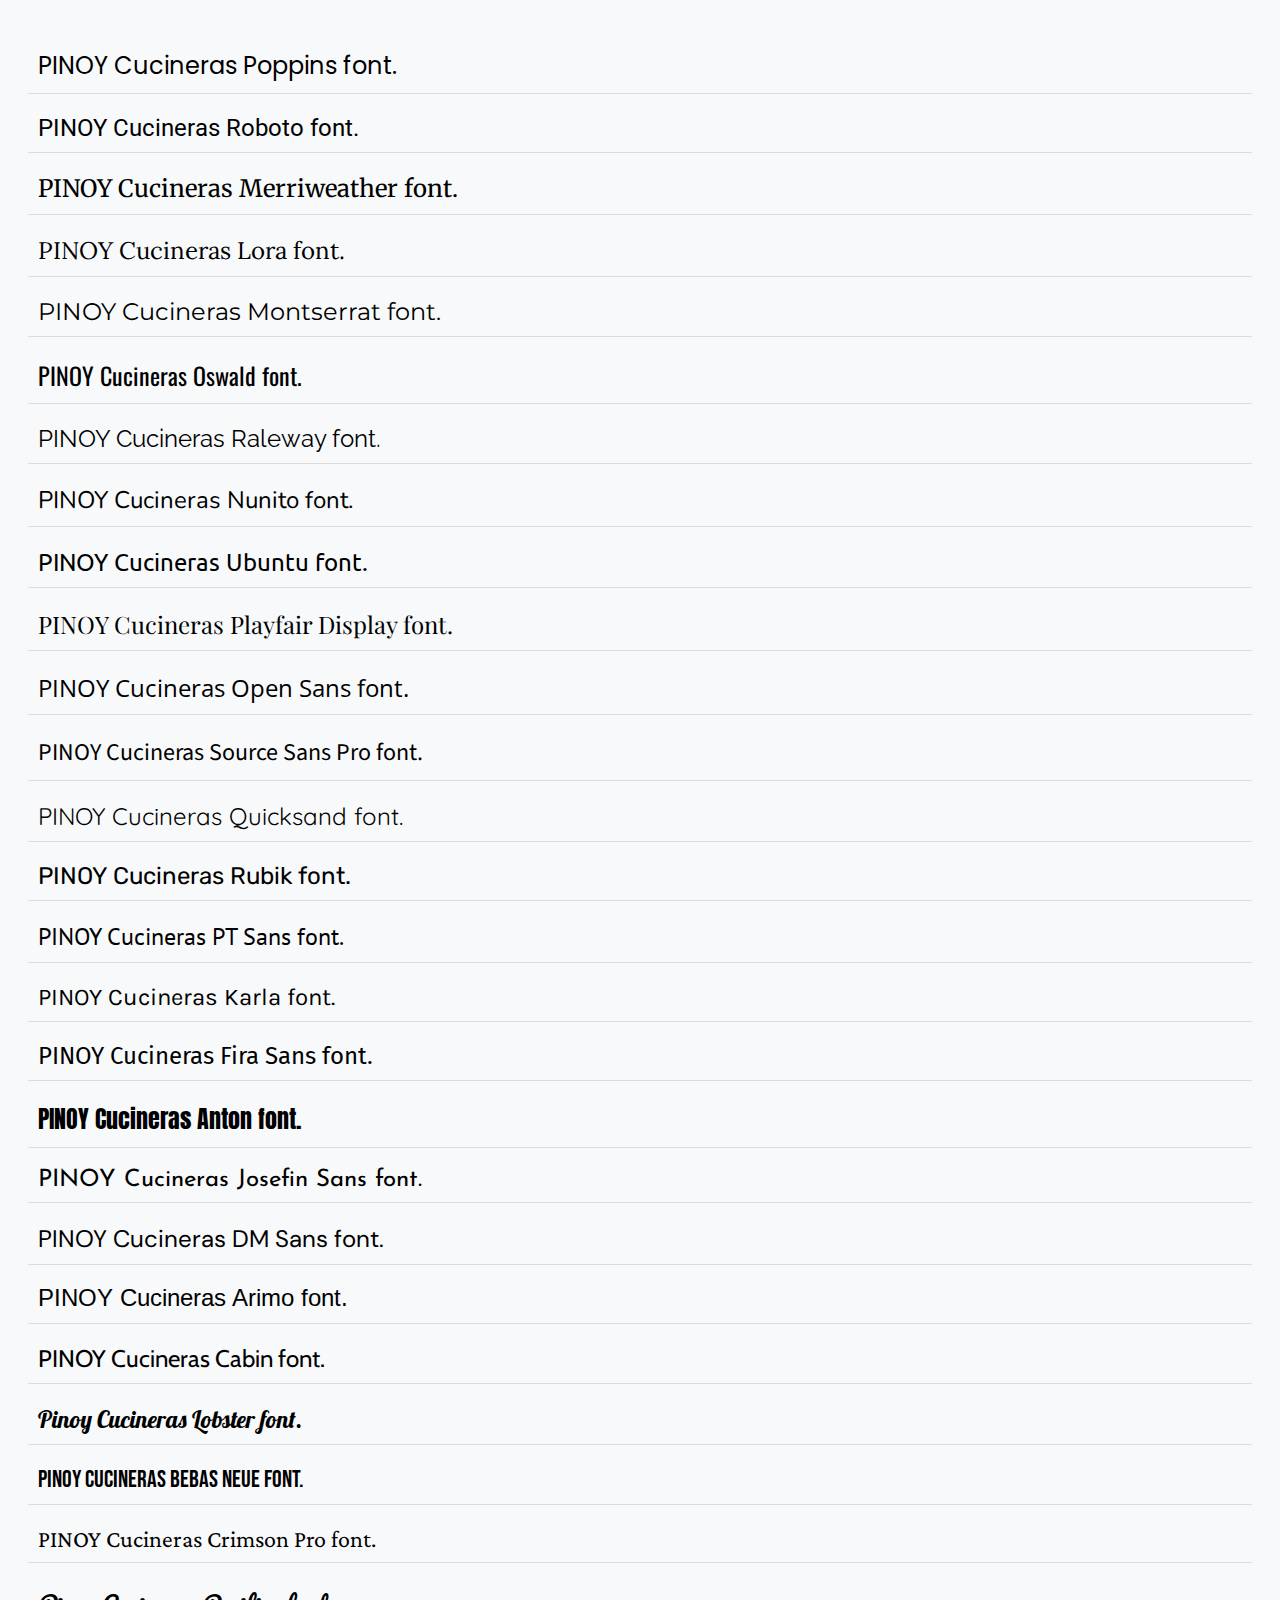
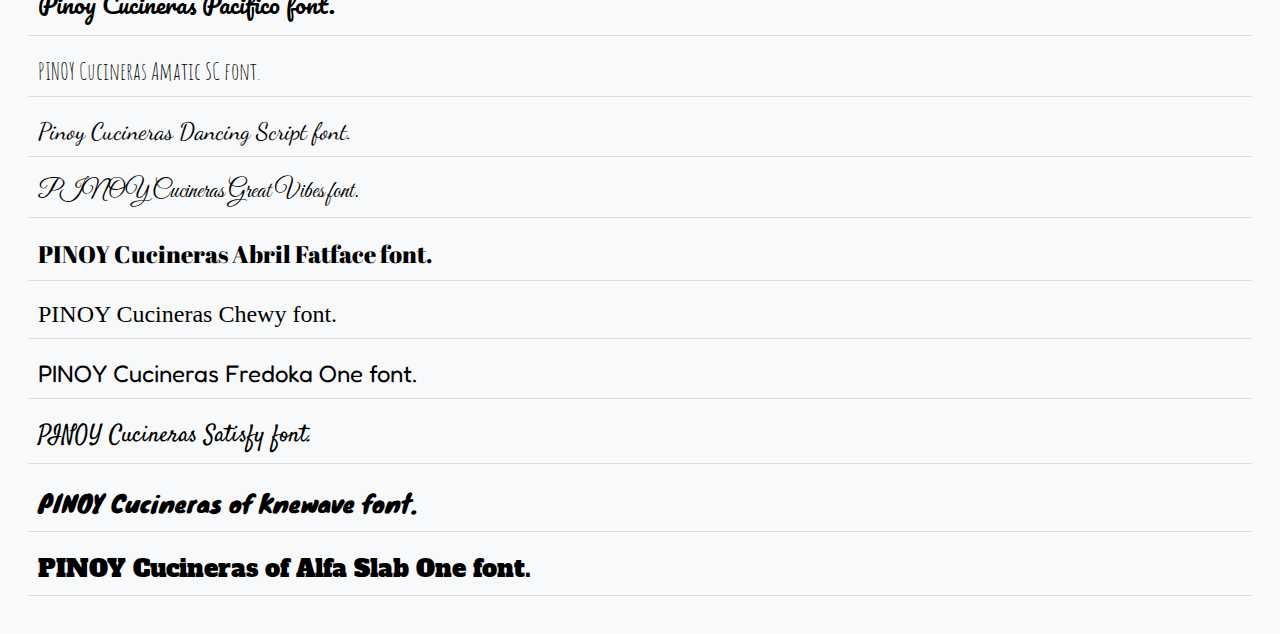
<file: fonts.html>
<!DOCTYPE html>
<html lang="en">
<head>
    <meta charset="UTF-8">
    <meta name="viewport" content="width=device-width, initial-scale=1.0">
    <title>Font Preview Test</title>
    <link href="https://fonts.googleapis.com/css2?family=Poppins&family=Roboto&family=Merriweather&family=Lora&family=Montserrat&family=Oswald&family=Raleway&family=Nunito&family=Ubuntu&family=Playfair+Display&family=Open+Sans&family=Source+Sans+Pro&family=Quicksand&family=Rubik&family=PT+Sans&family=Karla&family=Fira+Sans&family=Anton&family=Josefin+Sans&family=DM+Sans&family=Arimo&family=Cabin&family=Lobster&family=Bebas+Neue&family=Crimson+Pro&family=Pacifico&family=Amatic+SC&family=Dancing+Script&family=Great+Vibes&family=Abril+Fatface&family=Chewy&family=Fredoka+One&family=Satisfy&family=Knewave&family=Alfa+Slab+One&display=swap" rel="stylesheet">
    <style>
        body {
            font-family: Arial, sans-serif;
            padding: 20px;
            background-color: #f8f9fa;
        }

        .font-sample {
            font-size: 1.5em;
            margin: 10px 0;
            padding: 10px;
            border-bottom: 1px solid #ddd;
        }

        /* Font styles */
        .font-poppins { font-family: 'Poppins', sans-serif; }
        .font-roboto { font-family: 'Roboto', sans-serif; }
        .font-merriweather { font-family: 'Merriweather', serif; }
        .font-lora { font-family: 'Lora', serif; }
        .font-montserrat { font-family: 'Montserrat', sans-serif; }
        .font-oswald { font-family: 'Oswald', sans-serif; }
        .font-raleway { font-family: 'Raleway', sans-serif; }
        .font-nunito { font-family: 'Nunito', sans-serif; }
        .font-ubuntu { font-family: 'Ubuntu', sans-serif; }
        .font-playfair { font-family: 'Playfair Display', serif; }
        .font-open-sans { font-family: 'Open Sans', sans-serif; }
        .font-source-sans { font-family: 'Source Sans Pro', sans-serif; }
        .font-quicksand { font-family: 'Quicksand', sans-serif; }
        .font-rubik { font-family: 'Rubik', sans-serif; }
        .font-pt-sans { font-family: 'PT Sans', sans-serif; }
        .font-karla { font-family: 'Karla', sans-serif; }
        .font-fira-sans { font-family: 'Fira Sans', sans-serif; }
        .font-anton { font-family: 'Anton', sans-serif; }
        .font-josefin-sans { font-family: 'Josefin Sans', sans-serif; }
        .font-dm-sans { font-family: 'DM Sans', sans-serif; }
        .font-arimo { font-family: 'Arimo', sans-serif; }
        .font-cabin { font-family: 'Cabin', sans-serif; }
        .font-lobster { font-family: 'Lobster', cursive; }
        .font-bebas { font-family: 'Bebas Neue', cursive; }
        .font-crimson-pro { font-family: 'Crimson Pro', serif; }
        .font-pacifico { font-family: 'Pacifico', cursive; }
        .font-amatic { font-family: 'Amatic SC', cursive; }
        .font-dancing { font-family: 'Dancing Script', cursive; }
        .font-great-vibes { font-family: 'Great Vibes', cursive; }
        .font-abril-fatface { font-family: 'Abril Fatface', serif; }
        .font-chewy { font-family: 'Chewy', cursive; }
        .font-fredoka { font-family: 'Fredoka One', sans-serif; }
        .font-satisfy { font-family: 'Satisfy', cursive; }
        .font-knewave { font-family: 'Knewave', cursive; }
        .font-alfa-slab { font-family: 'Alfa Slab One', sans-serif; }
    </style>
</head>
<body>
    <div class="font-sample font-poppins">PINOY Cucineras Poppins font.</div>
    <div class="font-sample font-roboto">PINOY Cucineras Roboto font.</div>
    <div class="font-sample font-merriweather">PINOY Cucineras Merriweather font.</div>
    <div class="font-sample font-lora">PINOY Cucineras Lora font.</div>
    <div class="font-sample font-montserrat">PINOY Cucineras Montserrat font.</div>
    <div class="font-sample font-oswald">PINOY Cucineras Oswald font.</div>
    <div class="font-sample font-raleway">PINOY Cucineras Raleway font.</div>
    <div class="font-sample font-nunito">PINOY Cucineras Nunito font.</div>
    <div class="font-sample font-ubuntu">PINOY Cucineras Ubuntu font.</div>
    <div class="font-sample font-playfair">PINOY Cucineras Playfair Display font.</div>
    <div class="font-sample font-open-sans">PINOY Cucineras Open Sans font.</div>
    <div class="font-sample font-source-sans">PINOY Cucineras Source Sans Pro font.</div>
    <div class="font-sample font-quicksand">PINOY Cucineras Quicksand font.</div>
    <div class="font-sample font-rubik">PINOY Cucineras Rubik font.</div>
    <div class="font-sample font-pt-sans">PINOY Cucineras PT Sans font.</div>
    <div class="font-sample font-karla">PINOY Cucineras Karla font.</div>
    <div class="font-sample font-fira-sans">PINOY Cucineras Fira Sans font.</div>
    <div class="font-sample font-anton">PINOY Cucineras Anton font.</div>
    <div class="font-sample font-josefin-sans">PINOY Cucineras Josefin Sans font.</div>
    <div class="font-sample font-dm-sans">PINOY Cucineras DM Sans font.</div>
    <div class="font-sample font-arimo">PINOY Cucineras Arimo font.</div>
    <div class="font-sample font-cabin">PINOY Cucineras Cabin font.</div>
    <div class="font-sample font-lobster">Pinoy Cucineras Lobster font.</div>
    <div class="font-sample font-bebas">PINOY Cucineras Bebas Neue font.</div>
    <div class="font-sample font-crimson-pro">PINOY Cucineras Crimson Pro font.</div>
    <div class="font-sample font-pacifico">Pinoy Cucineras Pacifico font.</div>
    <div class="font-sample font-amatic">PINOY Cucineras Amatic SC font.</div>
    <div class="font-sample font-dancing">Pinoy Cucineras Dancing Script font.</div>
    <div class="font-sample font-great-vibes">PINOY Cucineras Great Vibes font.</div>
    <div class="font-sample font-abril-fatface">PINOY Cucineras Abril Fatface font.</div>
    <div class="font-sample font-chewy">PINOY Cucineras Chewy font.</div>
    <div class="font-sample font-fredoka">PINOY Cucineras Fredoka One font.</div>
    <div class="font-sample font-satisfy">PINOY Cucineras Satisfy font.</div>
    <div class="font-sample font-knewave">PINOY Cucineras of Knewave font.</div>
    <div class="font-sample font-alfa-slab">PINOY Cucineras of Alfa Slab One font.</div>
</body>
</html>
</file>
